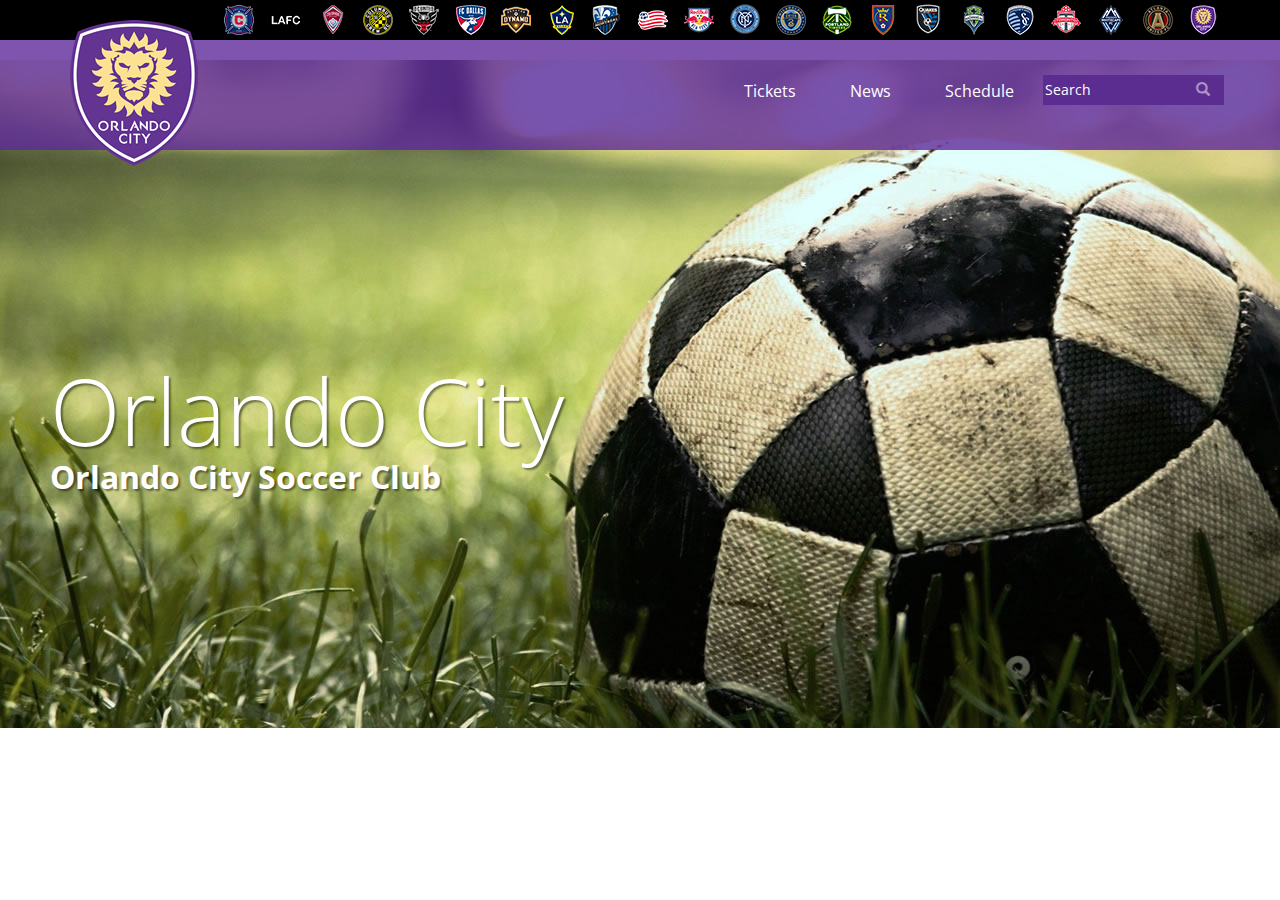
<file: Projeto/index.html>
<!DOCTYPE html>
<html lang="pt-br">
  <head>
    <meta charset="utf-8">
    <meta http-equiv="X-UA-Compatible" content="IE=edge">
    <title>Orlando City</title>
    <meta name="description" content="">
    <meta name="viewport" content="width=device-width, initial-scale=1">
    <link href="https://fonts.googleapis.com/css?family=Open+Sans:300,400" rel="stylesheet">
    <link rel="stylesheet" type="" href="bootstrap/css/bootstrap.min.css">
    <link rel="stylesheet" type="" href="css/orlando.css">
  </head>
  <body>
    <header>
      <div class="container">
        <img src="img/orlando-logo.png" alt="Logotipo" id="logotipo">
      </div>
      <div class="header-black">
        <div class="container">
          <div class="row">
            <ul class="pull-right">
              <li class="club-01"><a href="#"></a></li>
              <li class="club-02"><a href="#"></a></li>
              <li class="club-03"><a href="#"></a></li>
              <li class="club-04"><a href="#"></a></li>
              <li class="club-05"><a href="#"></a></li>
              <li class="club-06"><a href="#"></a></li>
              <li class="club-07"><a href="#"></a></li>
              <li class="club-08"><a href="#"></a></li>
              <li class="club-09"><a href="#"></a></li>
              <li class="club-10"><a href="#"></a></li>
              <li class="club-11"><a href="#"></a></li>
              <li class="club-12"><a href="#"></a></li>
              <li class="club-13"><a href="#"></a></li>
              <li class="club-14"><a href="#"></a></li>
              <li class="club-15"><a href="#"></a></li>
              <li class="club-16"><a href="#"></a></li>
              <li class="club-17"><a href="#"></a></li>
              <li class="club-18"><a href="#"></a></li>
              <li class="club-19"><a href="#"></a></li>
              <li class="club-20"><a href="#"></a></li>
              <li class="club-21"><a href="#"></a></li>
              <li class="club-22"><a href="#"></a></li>
            </ul>
          </div>
        </div>
      </div>
      <div class="container">
        <div class="row">
          <nav id="menu" class="pull-right">
            <ul>
              <li><a href="#">Tickets</a></li>
              <li><a href="#">News</a></li>
              <li><a href="#">Schedule</a></li>
              <li class="search">
                <div class="input-group">
                  <input type="text" placeholder="Search">
                  <span class="input-group-btn">
                    <button class="btn btn-default" type="button"><i class="glyphicon glyphicon-search"></i></button>
                  </span>
                </div><!-- /input-group -->
              </li>
            </ul>
          </nav>
        </div>
      </div>
    </header>

    <section>
      <div id="banner">
        <h1>Orlando City<small>Orlando City Soccer Club</small></h1>

      </div>
    </section>



    <script src="bootstrap/js/bootstrap.min.js"></script>
    <script src="bootstrap/jquery/jquery-3.2.1.min.js"></script>
  </body>
</html>
</file>
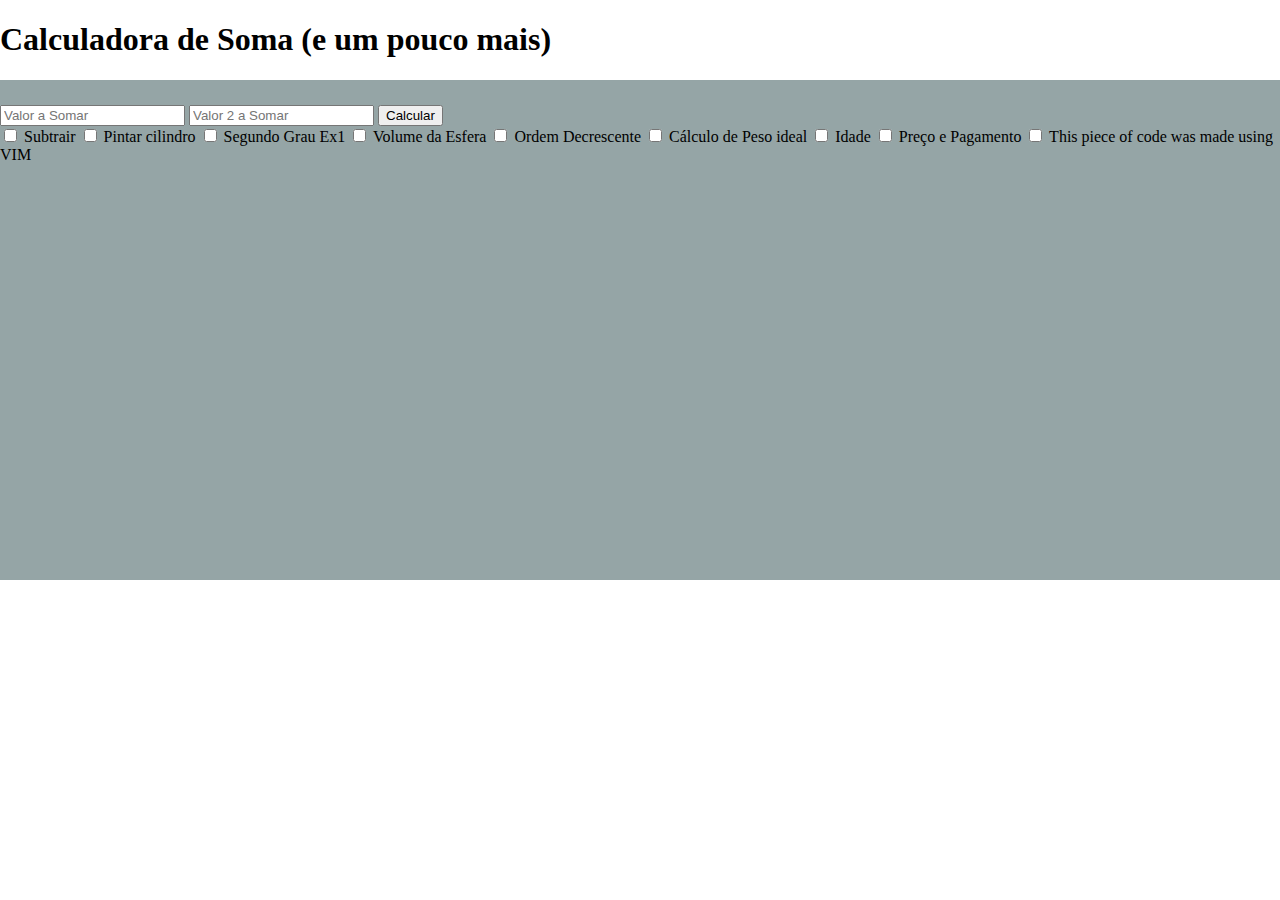
<file: modelo2.html>
<!DOCTYPE html>
<html>
	<head>
		<meta charset="utf-8">
		<title>Curso Completo do Desenvolvedor Web</title>
		<link rel="stylesheet" href="css/estilo.css">
	</head>
	<body>
		<h1>Calculadora de Soma (e um pouco mais)</h1>
		<section id="form" style="padding-top: 25px">
			<input type="number" id="valor-a" placeholder="Valor a Somar">
			<input type="number" id="valor-b" placeholder="Valor 2 a Somar">
			<button id="btn-calcular">Calcular</button>
			<div class="resultado"></div>
			<input type="checkbox" id="sub"> Subtrair
			<input type="checkbox" id="exb"> Pintar cilindro
			<input type="checkbox" id="ex1"> Segundo Grau Ex1
			<input type="checkbox" id="ex3"> Volume da Esfera
			<input type="checkbox" id="ex22"> Ordem Decrescente
			<input type="checkbox" id="ex24"> Cálculo de Peso ideal
			<input type="checkbox" id="ex25"> Idade
			<input type="checkbox" id="ex28"> Preço e Pagamento
			<input type="checkbox" id="vim"> This piece of code was made using VIM
		</section>
		<script type="text/javascript" src="js/script.js"></script>
	</body>
</html>
</file>
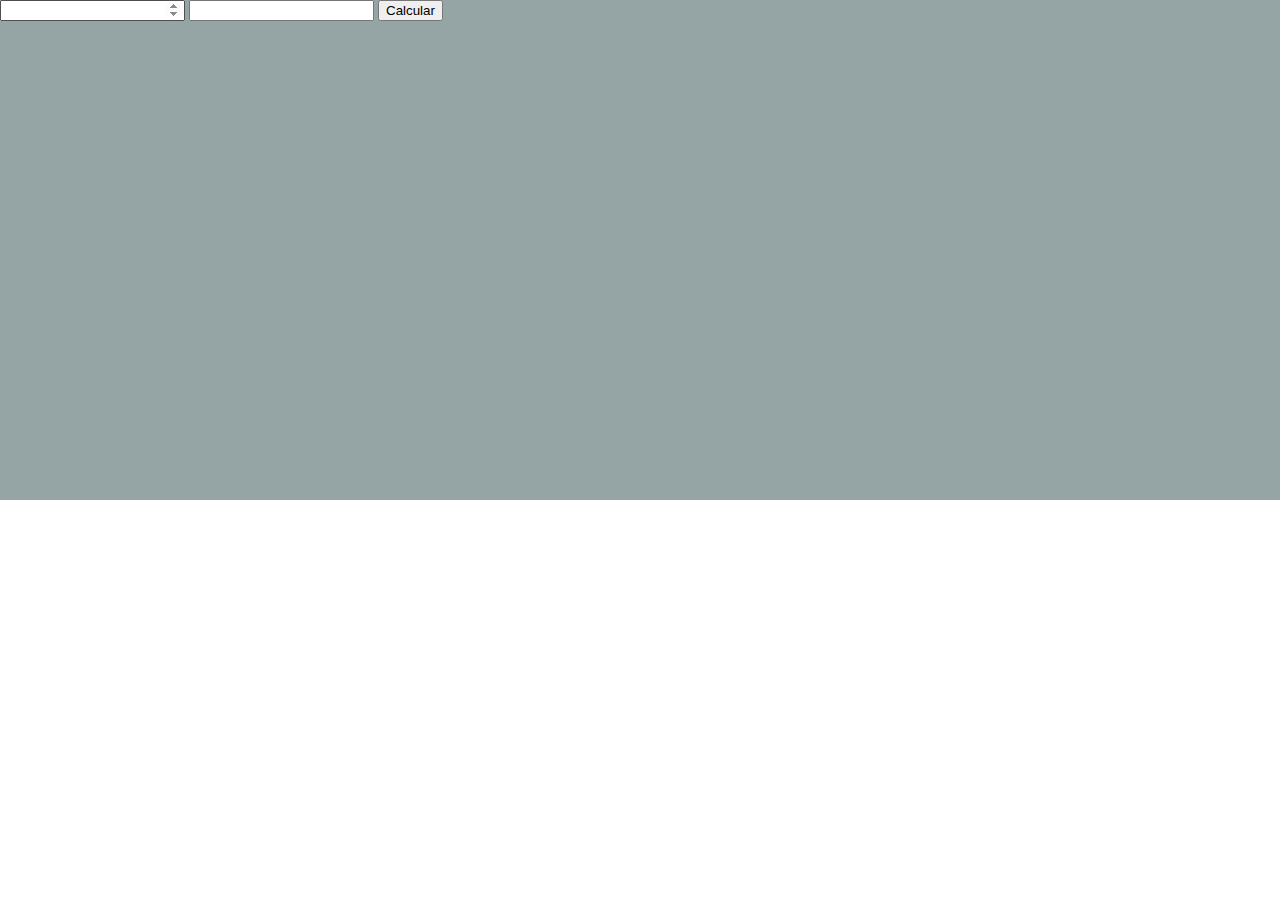
<file: Basico/modelo2.html>
<!DOCTYPE html>
<html>
	<head>
		<meta charset="utf-8">
		<title>Curso Completo do Desenvolvedor Web</title>
		<link rel="stylesheet" href="css/estilo.css">
	</head>
	<body>
		<section>
			<input type="number" id="valor-a">
			<input type="number" id="valor-b">
			<button id="btn-calcular">Calcular</button>
			<div class="resultado"></div>
		</section>
		<script type="text/javascript" src="js/script.js"></script>
	</body>
</html>
</file>
<file: Projeto/css/orlando.css>
header{width: 100%; height: 150px; background-color: rgba(94, 41, 154, 0.8); z-index: 2; position: relative;}
header .container{position: relative;}
header .header-black{background-color: #000; height: 40px;}
header .header-black li{background-image: url("../img/clubs.png"); background-repeat: no-repeat; display: inline-block;margin: 4px 5px;}
header .header-black li a{width: 32px; height: 32px; display: block;}
header .header-black li.club-01{background-position: 0px 0px;}
header .header-black li.club-02{background-position: -48px 0px;}
header .header-black li.club-03{background-position: -93px 0px;}
header .header-black li.club-04{background-position: -139px 0px;}
header .header-black li.club-05{background-position: -189px 0px;}
header .header-black li.club-06{background-position: -238px 0px;}
header .header-black li.club-07{background-position: -288px 0px;}
header .header-black li.club-08{background-position: -335px 0px;}
header .header-black li.club-09{background-position: -381px 0px;}
header .header-black li.club-10{background-position: -429px 0px;}
header .header-black li.club-11{background-position: -479px 0px;}
header .header-black li.club-12{background-position: -528px 0px;}
header .header-black li.club-13{background-position: -578px 0px;}
header .header-black li.club-14{background-position: -628px 0px;}
header .header-black li.club-15{background-position: -674px 0px;}
header .header-black li.club-16{background-position: -719px 0px;}
header .header-black li.club-17{background-position: -762px 0px;}
header .header-black li.club-18{background-position: -806px 0px;}
header .header-black li.club-19{background-position: -855px 0px;}
header .header-black li.club-20{background-position: -902px 0px;}
header .header-black li.club-21{background-position: -948px 0px;}
header .header-black li.club-22{background-position: -997px 0px;}
header #logotipo{position: absolute; top: 20px;}
#menu{margin: 12px 0px;}
#menu li{display: inline-block; font-family: 'Open Sans', sans-serif; font-size: 1em;}
#menu li a{color: #FFF; font-size: 16px; padding: 10px 25px;}
#menu li.search{width: 182px; }
#menu li.search button{background: none; border: none; position: absolute; right: 3px; top: -1px;}
#menu li.search button i{font-size: 14px; color: rgba(255,255,255, 0.5);}
#menu li.search input{background-color: #5C2D90; color: #FFF; border: none; height: 30px; line-height: 30px;}
#menu li.search ::-webkit-input-placeholder{color: #FFF;}
#menu li.search .input-group{top: 8px;}
#banner{width: 100%; height: 728px; position: relative; background: url("../img/banner.jpg") no-repeat; background-position: 0px -100px; top: -110px;}
#banner h1{position: relative; top: 300px;color: #FFF; font-size: 92px; font-family: 'Open Sans', sans-serif;text-shadow: 2px 2px 2px rgba(0, 0, 0, 0.45);font-weight: 300; margin-left: 50px;}
#banner h1 small{color: #FFF; font-size: 32px; display: block; font-weight: bold;}
</file>
<file: css/estilo.css>
* {
	box-sizing: border-box;
}
html, body {
	margin:0;
	padding:0;
}
header {
	width: 100%;
	height: 200px;
	background: #CCC;
	position: relative;
}
nav {
	width: 100%;
	height: 100px;
	background: #999;
	position: absolute;
	bottom: 0;
}
section {
	width: 100%;
	height: 500px;
	background: #95a5a6;
}

footer {
	width:100%;
	height: 200px;
	background:#1BA39C;
}
</file>
<file: Basico/css/estilo.css>
* {
	box-sizing: border-box;
}
html, body {
	margin:0;
	padding:0;
}
header {
	width: 100%;
	height: 200px;
	background: #CCC;
	position: relative;
}
nav {
	width: 100%;
	height: 100px;
	background: #999;
	position: absolute;
	bottom: 0;
}
section {
	width: 100%;
	height: 500px;
	background: #95a5a6;
}

footer {
	width:100%;
	height: 200px;
	background:#1BA39C;
}
</file>
